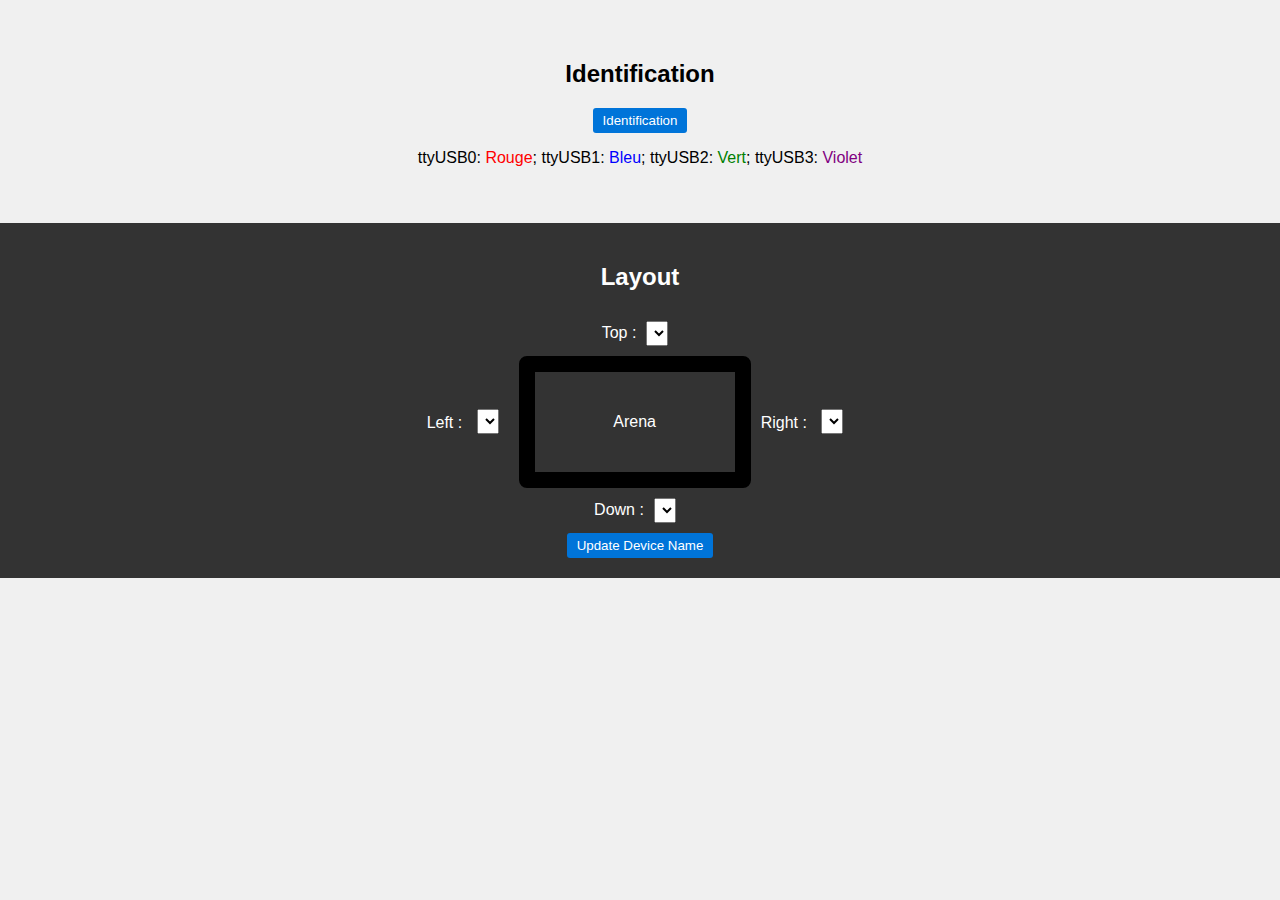
<file: Software/pogoWallApp/index.html>
<!DOCTYPE html>
<html>
<head>
  <meta charset="UTF-8">
  <title>Pogobot Wall App</title>
  <link rel="stylesheet" href="style.css">
</head>
<body>
  <div id="key_command">
    <h2> Identification </h2>
    <button id="identification-button">Identification</button>
    <p>ttyUSB0: <span class="rouge">Rouge</span>; ttyUSB1: <span class="bleu">Bleu</span>; ttyUSB2: <span class="vert">Vert</span>; ttyUSB3: <span class="violet">Violet</span></p> 
  </div>
  <div id="layout">
    <h2>Layout</h2>
    <div class = "layout-select-only" >
      <span> Top :</span>
      <!-- Top list -->
      <select class="selector" id="ttyUSB-selector-top">
        <option value=""></option>
      </select>
    </div>
    
    <div class="layout-center">
      <!-- Left list -->
      <div class = "layout-select-square">
        <span> Left :</span>
        <select class="selector" id="ttyUSB-selector-left">
          <option value=""></option>
        </select>
      </div>
      
      <!-- center square -->
      <div class="layout-square" > Arena </div>
      
      <!-- Right List -->
      <div class = "layout-select-square">
        <span> Right :</span>
        <select class="selector" id="ttyUSB-selector-right">
          <option value=""></option>
        </select>
      </div>
    </div>
  
    <!-- Down List -->
    <div class = "layout-select-only">
      <span> Down :</span>
      <select class="selector" id="ttyUSB-selector-bottom">
        <option value=""></option>
      </select>
    </div>

    <button id="change-device-name">Update Device Name</button>
  </div>
  
  <div id="communication">    
  </div>

  <script src="render.js"></script>
</body>
</html>
</file>
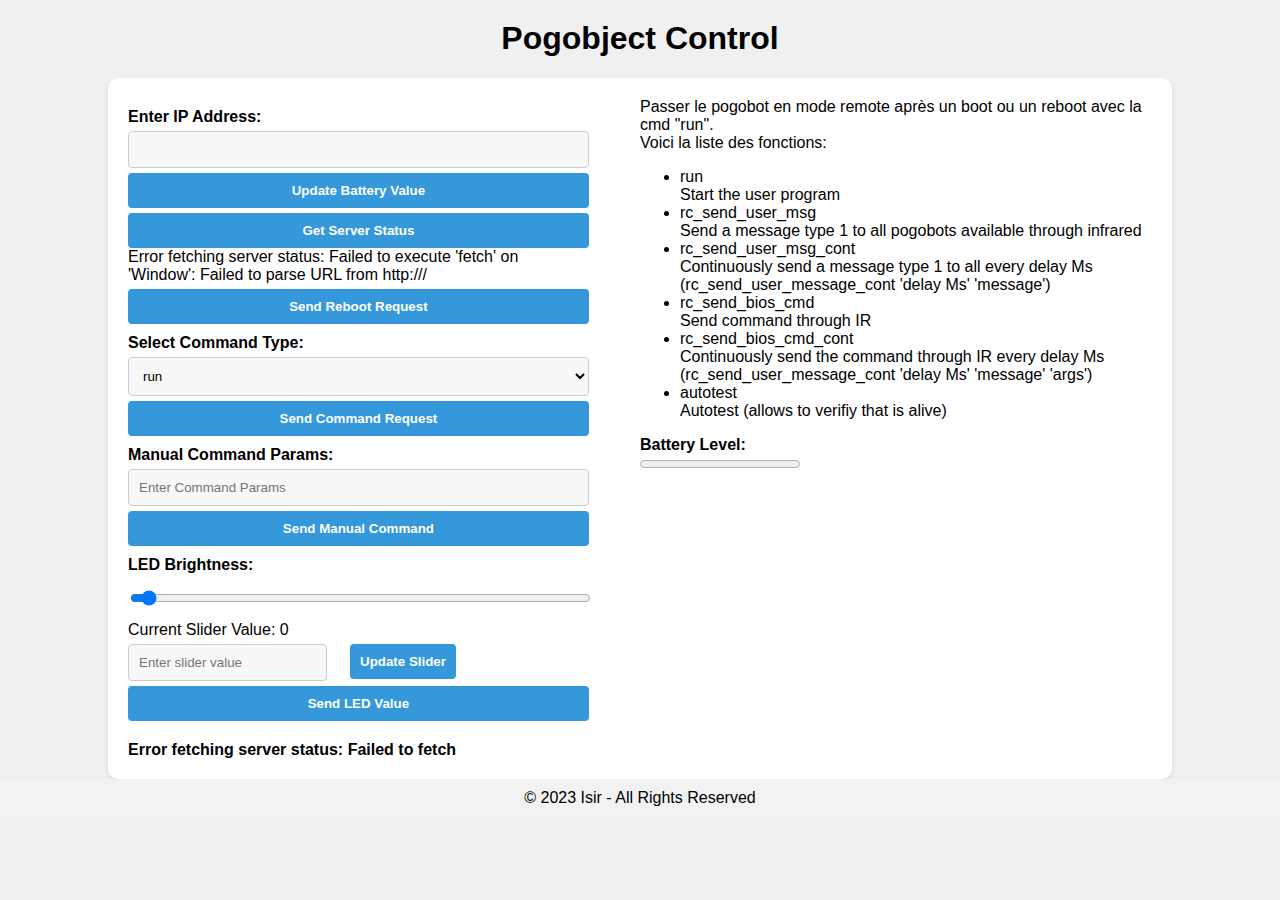
<file: Software/pogobject/pogobject_web_control/pogo_index.html>
<!DOCTYPE html>
<html>
<head>
    <title>Pogobject Control</title>
	<link rel="stylesheet" type="text/css" href="styles.css">
	<script src="script.js"></script>
</head>
<body>
	<h1>Pogobject Control</h1>
    <div class="container">
		<div class="main-content">
			<label for="ipAddress">Enter IP Address:</label>
			<input type="text" id="ipAddress" name="ipAddress" oninput="saveIpAddressToLocalStorage()">
			<button onclick="updateBatteryValue()">Update Battery Value</button>
			
			<button onclick="getStatus()">Get Server Status</button>
			<div id="statusResult"></div>
			
			<button onclick="sendRebootRequest()">Send Reboot Request</button>
			<label for="commandType">Select Command Type:</label>
			<select id="commandType" name="commandType" onchange="toggleCustomParams(); clearCustomParams();">
				<option value="run">run</option>
				<option value="rc_send_user_msg">rc_send_user_msg</option>
				<option value="rc_send_user_msg_cont">rc_send_user_msg_cont</option>
				<option value="rc_send_bios_cmd">rc_send_bios_cmd</option>
				<option value="rc_send_bios_cmd_cont">rc_send_bios_cmd_cont</option>
				<option value="autotest">autotest</option>
				
			</select>
			
			<div id="customParamsField" style="display: none;">
				<label for="customParams">Custom Parameters:</label>
				<input type="text" id="customParams" name="customParams">
			</div>
			
			<button onclick="sendCommandRequest()">Send Command Request</button>
			
			<label for="manualCommandParams">Manual Command Params:</label>
			<input type="text" id="manualCommandParams" placeholder="Enter Command Params">
			
			<button onclick="sendManualCommand()">Send Manual Command</button>
			
			<label for="ledSlider">LED Brightness:</label>
			<input type="range" id="ledSlider" name="ledSlider" min="0" max="1024" value="0" onchange="updateSliderValue(this.value)">
			<div>
				Current Slider Value: <span id="currentSliderValue">0</span>
			</div>
			
			<div class="input-button">
				<div class="input-button-left">
					<input type="text" id="sliderValueTextbox" placeholder="Enter slider value">
				</div>
				<div>
					<button onclick="updateSliderFromTextbox()">Update Slider</button>
				</div>
			</div>
			
			<button onclick="sendLedRequest()">Send LED Value</button>
			
			<div id="resultDiv"></div>
		</div>
		<div class="readme">
			Passer le pogobot en mode remote après un boot ou un reboot avec la cmd "run". <br>
            Voici la liste des fonctions: <br>
			<ul>
				<li>run</li>
					<span>Start the user program</span>
				<li>rc_send_user_msg</li> 
					<span>Send a message type 1 to all pogobots available through infrared</span> 
				<li>rc_send_user_msg_cont</li>
					<span> Continuously send a message type 1 to all every delay Ms (rc_send_user_message_cont 'delay Ms' 'message')</span> 
				<li>rc_send_bios_cmd</li>
					<span>Send command through IR</span> 
				<li>rc_send_bios_cmd_cont</li>
					<span>Continuously send the command through IR  every delay Ms (rc_send_user_message_cont 'delay Ms' 'message' 'args')</span> 
				<li>autotest</li>
					<span>Autotest (allows to verifiy that is alive)</span> 
			</ul>
			
			<div class="battery">
				<label for="batteryLevel">Battery Level:</label>
				<progress id="batteryLevel" max="100" value="0"></progress>
			</div>
			
        </div>
				
        </div>
        </div>
    </div>
	<div class="footer">
		&copy; 2023 Isir - All Rights Reserved
    </div>
    
    <script>
        // Appeler la fonction de chargement lors du chargement de la page
        window.onload = loadIpAddressFromLocalStorage;
		// Appelez la fonction pour démarrer les mises à jour de la batterie
		startBatteryUpdateInterval();
    </script>
</body>
</html>
</file>
<file: Software/pogoWallApp/style.css>
body {
    font-family: Arial, sans-serif;
    background-color: #f0f0f0;
    margin: 0;
    padding: 0;
}

#layout {
    background-color: #333;
    color: #fff;
    text-align: center;
    padding: 20px;
}

#communication {
    display: flex;
    justify-content: space-between;
    margin: 20px;
}

#key_command {
    text-align: center;
    padding: 20px;
    margin: 20px;
}

.device {
    background-color: #fff;
    border: 1px solid #ddd;
    border-radius: 5px;
    padding: 20px;
    margin: 10px;
    width: 45%;
    box-shadow: 0px 0px 5px 0px rgba(0,0,0,0.3);
}

.device h2 {
    font-size: 20px;
    margin-bottom: 10px;
}

.device_cmd {
    margin-bottom: 20px;
}

input[type="text"] {
    width: 80%;
    padding: 5px;
    border: 1px solid #ccc;
    border-radius: 3px;
}

button {
    background-color: #0074d9;
    color: #fff;
    border: none;
    padding: 5px 10px;
    border-radius: 3px;
    cursor: pointer;
}

button:hover {
    background-color: #0056b3;
}

.device_recp {
    border-top: 1px solid #ddd;
    padding-top: 20px;
}

.device_recp h2 {
    margin-top: 20px;
}

.uart-reception {
    border: 1px solid #ddd;
    border-radius: 3px;
    padding: 10px;
    height: 150px;
    overflow-y: scroll;
    background-color: #f9f9f9;
}

.layout-select-only {
    display: flex; 
    align-items: center; 
    justify-content: center;
}

.layout-square {
    display: flex; 
    align-items: center; 
    justify-content: center; 
    width: 200px; 
    height: 100px; 
    border: 1em solid black; 
    border-radius: 0.5em;
}

.layout-center {
    display: flex; 
    flex-direction: row; 
    align-items: center; 
    justify-content: center;
}

.selector {
    margin: 10px;
    font-size: 1.2rem;
}

.layout-select-square {
    margin: 10px;
}

.rouge {
    color: red;
}

.bleu {
    color: blue;
}

.vert {
    color: green;
}

.violet {
    color: purple;
}
</file>
<file: Software/pogobject/pogobject_web_control/styles.css>
body {
	font-family: Arial, sans-serif;
	background-color: #f0f0f0;
	margin: 0;
	padding: 0;
}

h1 {
	text-align: center;
	margin-top: 20px;
}

.container {
	max-width: 1024px;
	margin: 0 auto;
	padding: 20px;
	background-color: #ffffff;
	border-radius: 10px;
	box-shadow: 0 2px 4px rgba(0, 0, 0, 0.1);
}

label {
	display: block;
	font-weight: bold;
	margin-top: 10px;
}

input[type="text"],
select,
input[type="range"] {
	width: 100%;
	padding: 10px;
	border: 1px solid #ccc;
	border-radius: 4px;
	background-color: #f8f8f8;
	margin-top: 5px;
}

button {
	display: block;
	width: 100%;
	padding: 10px;
	background-color: #3498db;
	border: none;
	color: white;
	font-weight: bold;
	border-radius: 4px;
	cursor: pointer;
	margin-top: 10px;
}

button:hover {
	background-color: #2980b9;
}

#sliderValue {
	font-weight: bold;
	display: inline-block;
	margin-left: 10px;
}

#resultDiv {
	margin-top: 20px;
	font-weight: bold;
}

/* Styles pour les champs d'entrée et les boutons */
input[type="text"],
select,
input[type="range"],
button {
	width: 100%;
	padding: 10px;
	margin-top: 5px;
	box-sizing: border-box; /* Inclure les bordures et le padding dans la largeur totale */
}

.container {
    display: flex;
}

.main-content {
    float: left;
    width: 45%; /* Ajustez la largeur selon vos besoins */
    margin-right: 5%; /* Marge droite pour séparer les deux div */
}

.readme {
    float: left;
    width: 50%; /* Ajustez la largeur selon vos besoins */
}

.input-button {
	display: flex;
	width: 100%
}

.input-button-left {
	margin-right: 5%;
}

.footer {
    text-align: center;
    padding: 10px;
    background-color: #f2f2f2;
}
</file>
